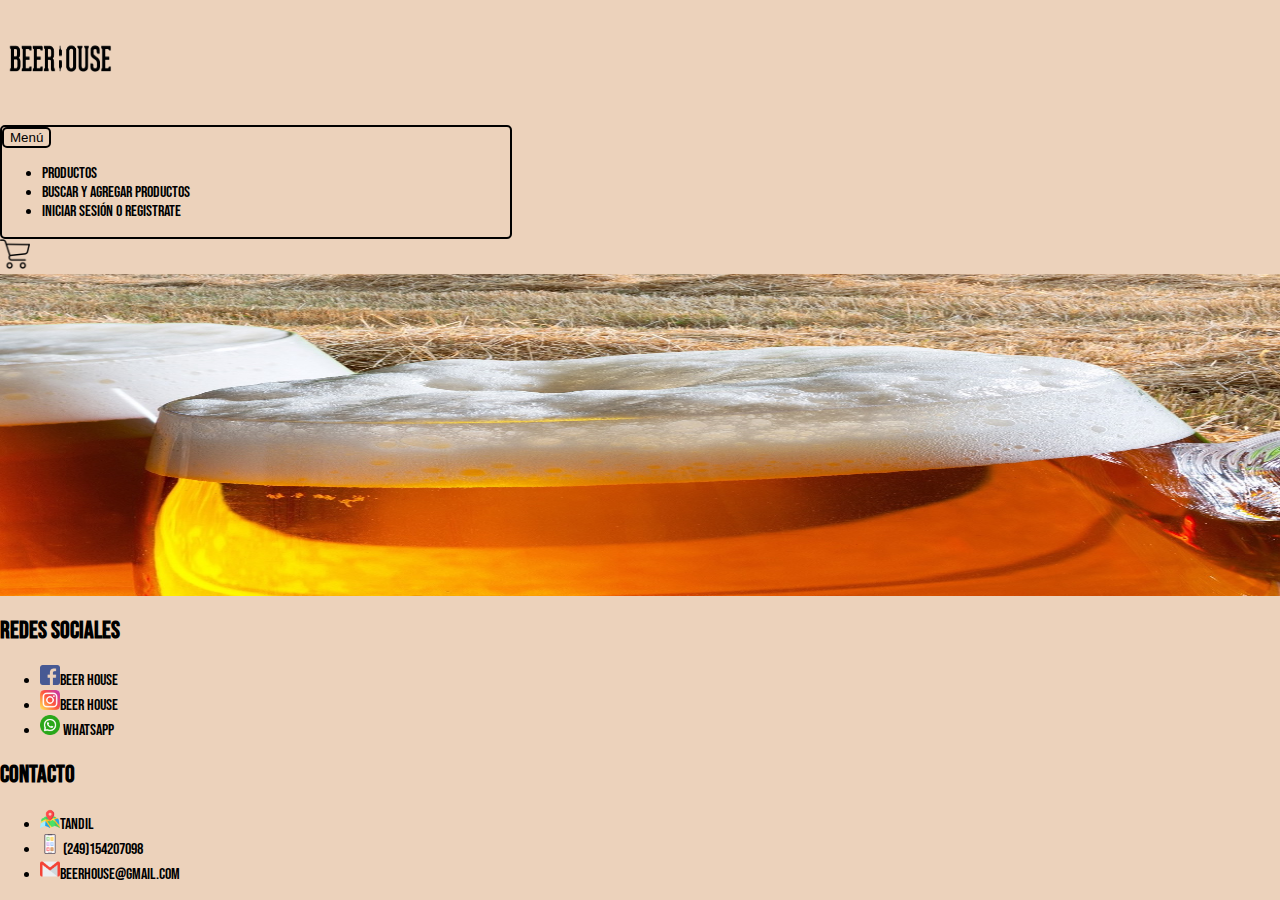
<file: index.html>
<!DOCTYPE html>
<html lang="en">
<head>
    <meta charset="UTF-8">
    <meta http-equiv="X-UA-Compatible" content="IE=edge">
    <meta name="viewport" content="width=device-width, initial-scale=1.0">
    
    <!--link css-->
    <link rel="stylesheet" href="./CSS/style.css">

    <!--link js-->
    <!-- <link rel="stylesheet" href="./JS/main.js"> -->
    
    <!--link boostrap-->
    <link href="https://cdn.jsdelivr.net/npm/bootstrap@5.0.2/dist/css/bootstrap.min.css" rel="stylesheet" integrity="sha384-EVSTQN3/azprG1Anm3QDgpJLIm9Nao0Yz1ztcQTwFspd3yD65VohhpuuCOmLASjC" crossorigin="anonymous">
    
    <!--link fuentes de letra-->
    <link rel="preconnect" href="https://fonts.googleapis.com">
    <link rel="preconnect" href="https://fonts.gstatic.com" crossorigin>
    <link href="https://fonts.googleapis.com/css2?family=Bebas+Neue&display=swap" rel="stylesheet">
    <title>INCIO</title>
</head>
<body>
    <div class="contenedor">
      <div class="header">
        <nav class="navbar">
            <div class="container-fluid">
              <a href="./index.html"><img src="./IMG/logo.png" alt="" width="120" height="120"></a>
            
            <div class="dropdown">
              <button class="btn dropdown-toggle" type="button" id="dropdownMenuButton1" data-bs-toggle="dropdown" aria-expanded="false">
                Menú
              </button>
              <ul class="dropdown-menu" aria-labelledby="dropdownMenuButton1">
                <li><a class="dropdown-item" href="./HTML/productos.html">Productos</a></li>
                <li><a class="dropdown-item" href="./HTML/buscarAgregar.html">Buscar y agregar productos</a></li>
                <li><a class="dropdown-item" href="./HTML/formulario.html">Iniciar sesión o registrate</a></li>
              </ul>
            </div>
            
            <div class="carrito"><a href="./HTML/carrito.html"> <img src="./IMG/carrito-de-compras.png" alt="" width="30" height="30"></a></div>
        </nav>
      </div>  
        <div class="box">
          <img src="./IMG/portada.jpg" alt="cerveza" width="100%" height="100%">
        </div>
      
        <footer>
          <div class="container">
            <div class="row">
              <div class="col">
                <h2 class="ft-title">Redes Sociales</h2>
              <ul>
                <li><a href="https://es-la.facebook.com/"><link rel="stylesheet" href="#"><img src="./IMG/facebook.png" alt="" width="20" height="20">Beer House</a></li>
                <li><a href="https://www.instagram.com/"><link rel="stylesheet" href="#"><img src="./IMG/instagram.png" alt="" width="20" height="20">Beer House</a></li>
                <li><a href="https://web.whatsapp.com/"><link rel="stylesheet" href="#"><img src="./IMG/whatsapp.png" alt="" width="20" height="20"> WhatsApp</a></li>
      
              </ul>
              </div>
              <div class="col order-5">
                <h2 class="ft-title">Contacto</h2>
              <ul>
                <li><a href="https://www.google.com.ar/maps/place/Tandil,+Provincia+de+Buenos+Aires/@-37.3194474,-59.1839019,13z/data=!3m1!4b1!4m6!3m5!1s0x95911f9b2733946f:0xceef2c76899c202d!8m2!3d-37.3287999!4d-59.1367167!16zL20vMDNwdnpu"><link rel="stylesheet" href=""><img src="./IMG/map.png" alt="" width="20" height="20">Tandil</a></li>
                <li><img src="./IMG/mobile-app.png" alt="" width="20" height="20"> (249)154207098</li>
                <li><a href="https://mail.google.com/mail"><link rel="icon" href=""><img src="./IMG/gmail.png" alt="" width="20" height="20">beerhouse@gmail.com</a></li>
              </ul>
            </div>
              </div>
            </div>
          </div>
        </footer>
    </div>
    <!--link js boostrap-->
    <script src="https://cdn.jsdelivr.net/npm/bootstrap@5.0.2/dist/js/bootstrap.bundle.min.js" integrity="sha384-MrcW6ZMFYlzcLA8Nl+NtUVF0sA7MsXsP1UyJoMp4YLEuNSfAP+JcXn/tWtIaxVXM" crossorigin="anonymous"></script>
</body>
</html>
</file>
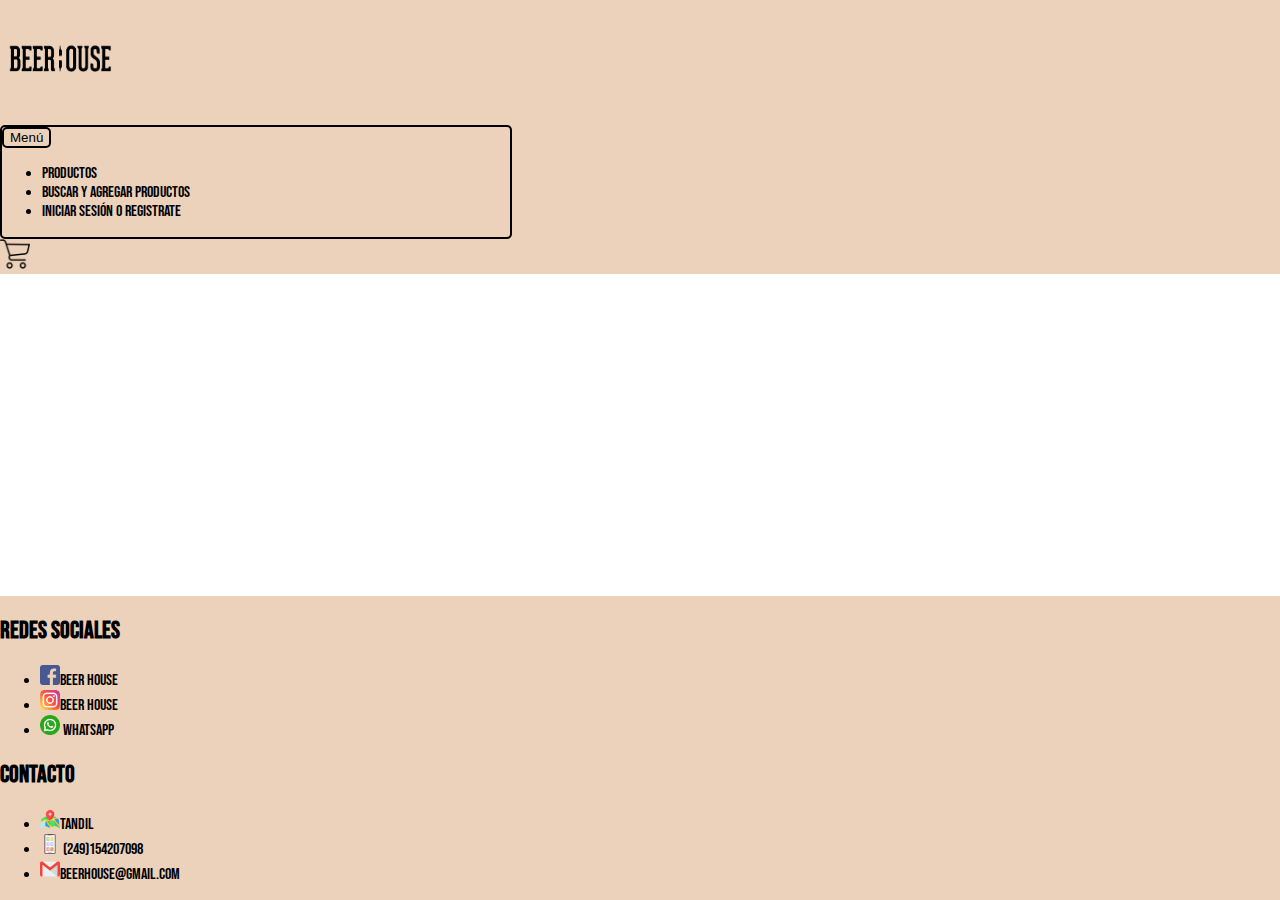
<file: HTML/buscarAgregar.html>
<!DOCTYPE html>
<html lang="en">
<head>
    <meta charset="UTF-8">
    <meta http-equiv="X-UA-Compatible" content="IE=edge">
    <meta name="viewport" content="width=device-width, initial-scale=1.0">
    
    <!--link css-->
    <link rel="stylesheet" href="../CSS/style.css">

    <!--link js-->
    <link rel="stylesheet" href="../JS/main.js">
    
    <!--link boostrap-->
    <link href="https://cdn.jsdelivr.net/npm/bootstrap@5.0.2/dist/css/bootstrap.min.css" rel="stylesheet" integrity="sha384-EVSTQN3/azprG1Anm3QDgpJLIm9Nao0Yz1ztcQTwFspd3yD65VohhpuuCOmLASjC" crossorigin="anonymous">
    
    <!--link fuentes de letra-->
    <link rel="preconnect" href="https://fonts.googleapis.com">
    <link rel="preconnect" href="https://fonts.gstatic.com" crossorigin>
    <link href="https://fonts.googleapis.com/css2?family=Bebas+Neue&display=swap" rel="stylesheet">
    <title>INCIO</title>
</head>
<body>
    <div class="contenedor">
      <div class="header">
        <nav class="navbar">
            <div class="container-fluid">
              <a href="../index.html"><img src="../IMG/logo.png" alt="" width="120" height="120"></a>
            
            <div class="dropdown">
              <button class="btn dropdown-toggle" type="button" id="dropdownMenuButton1" data-bs-toggle="dropdown" aria-expanded="false">
                Menú
              </button>
              <ul class="dropdown-menu" aria-labelledby="dropdownMenuButton1">
                <li><a class="dropdown-item" href="productos.html">Productos</a></li>
                <li><a class="dropdown-item" href="buscarAgregar.html">Buscar y agregar productos</a></li>
                <li><a class="dropdown-item" href="formulario.html">Iniciar sesión o registrate</a></li>
              </ul>
            </div>
            
            <div class="carrito"><a href="../HTML/carrito.html"> <img src="../IMG/carrito-de-compras.png" alt="" width="30" height="30"></a></div>
        </nav>
      </div>  
      
      <div class="datos">

        
        
      </div>


        <footer>
          <div class="container">
            <div class="row">
              <div class="col">
                <h2 class="ft-title">Redes Sociales</h2>
              <ul>
                <li><a href="https://es-la.facebook.com/"><link rel="stylesheet" href="#"><img src="../IMG/facebook.png" alt="" width="20" height="20">Beer House</a></li>
                <li><a href="https://www.instagram.com/"><link rel="stylesheet" href="#"><img src="../IMG/instagram.png" alt="" width="20" height="20">Beer House</a></li>
                <li><a href="https://web.whatsapp.com/"><link rel="stylesheet" href="#"><img src="../IMG/whatsapp.png" alt="" width="20" height="20"> WhatsApp</a></li>
      
              </ul>
              </div>
              <div class="col order-5">
                <h2 class="ft-title">Contacto</h2>
              <ul>
                <li><a href="https://www.google.com.ar/maps/place/Tandil,+Provincia+de+Buenos+Aires/@-37.3194474,-59.1839019,13z/data=!3m1!4b1!4m6!3m5!1s0x95911f9b2733946f:0xceef2c76899c202d!8m2!3d-37.3287999!4d-59.1367167!16zL20vMDNwdnpu"><link rel="stylesheet" href=""><img src="../IMG/map.png" alt="" width="20" height="20">Tandil</a></li>
                <li><img src="../IMG/mobile-app.png" alt="" width="20" height="20"> (249)154207098</li>
                <li><a href="https://mail.google.com/mail"><link rel="icon" href=""><img src="../IMG/gmail.png" alt="" width="20" height="20">beerhouse@gmail.com</a></li>
              </ul>
            </div>
              </div>
            </div>
          </div>
        </footer>
    </div>
    <!--link js boostrap-->
    <script src="../JS/main.js"></script>
    <script src="https://cdn.jsdelivr.net/npm/bootstrap@5.0.2/dist/js/bootstrap.bundle.min.js" integrity="sha384-MrcW6ZMFYlzcLA8Nl+NtUVF0sA7MsXsP1UyJoMp4YLEuNSfAP+JcXn/tWtIaxVXM" crossorigin="anonymous"></script>
</body>
</html>
</file>
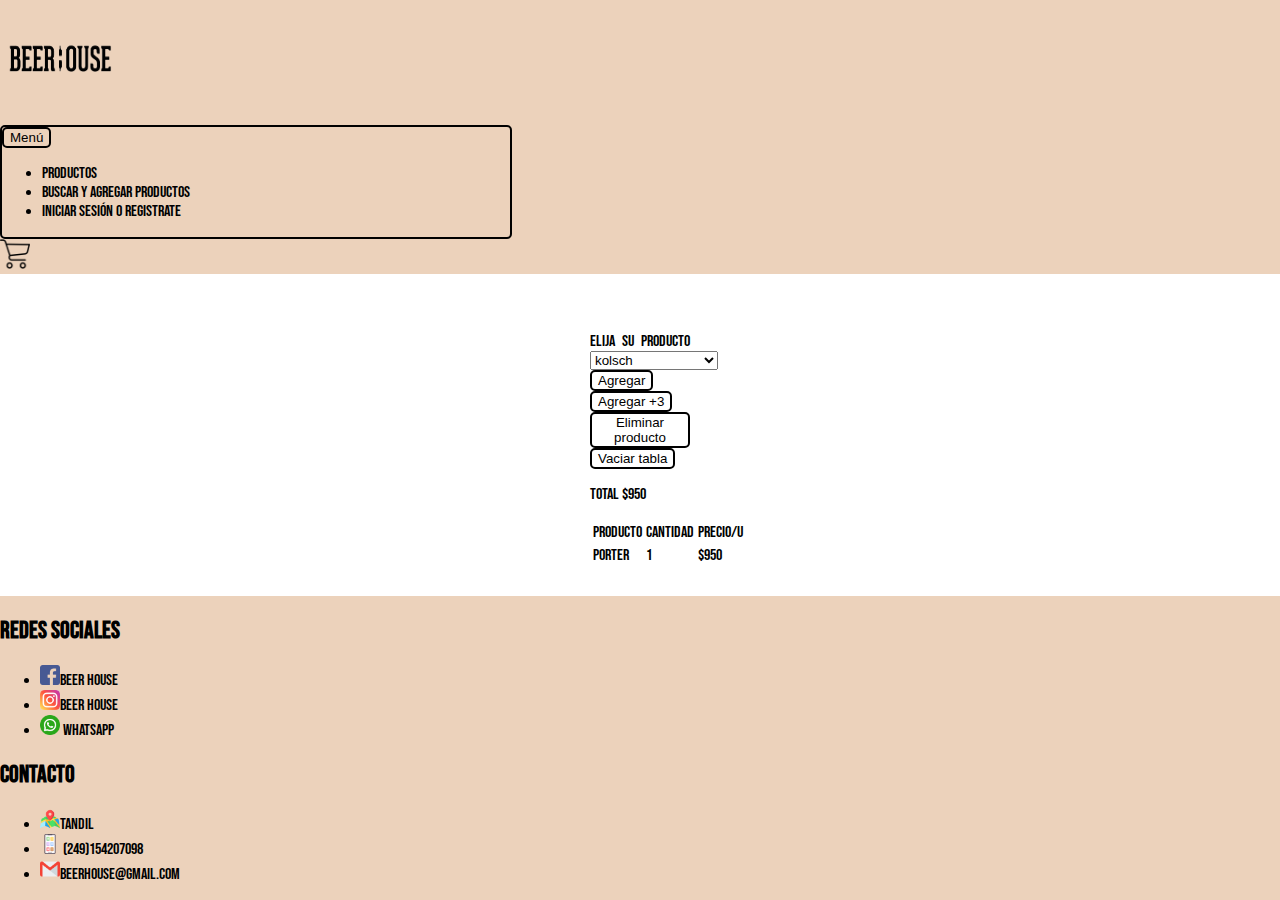
<file: HTML/carrito.html>
<!DOCTYPE html>
<html lang="en">
<head>
    <meta charset="UTF-8">
    <meta http-equiv="X-UA-Compatible" content="IE=edge">
    <meta name="viewport" content="width=device-width, initial-scale=1.0">
    
    <!--link css-->
    <link rel="stylesheet" href="../CSS/style.css">

    <!--link js-->
    <link rel="stylesheet" href="../JS/main.js">
    
    <!--link boostrap-->
    <link href="https://cdn.jsdelivr.net/npm/bootstrap@5.0.2/dist/css/bootstrap.min.css" rel="stylesheet" integrity="sha384-EVSTQN3/azprG1Anm3QDgpJLIm9Nao0Yz1ztcQTwFspd3yD65VohhpuuCOmLASjC" crossorigin="anonymous">
    
    <!--link fuentes de letra-->
    <link rel="preconnect" href="https://fonts.googleapis.com">
    <link rel="preconnect" href="https://fonts.gstatic.com" crossorigin>
    <link href="https://fonts.googleapis.com/css2?family=Bebas+Neue&display=swap" rel="stylesheet">
    <title>INCIO</title>
</head>
<body>
    <div class="contenedor">
      <div class="header">
        <nav class="navbar">
            <div class="container-fluid">
              <a href="../index.html"><img src="../IMG/logo.png" alt="" width="120" height="120"></a>
            
            <div class="dropdown">
              <button class="btn dropdown-toggle" type="button" id="dropdownMenuButton1" data-bs-toggle="dropdown" aria-expanded="false">
                Menú
              </button>
              <ul class="dropdown-menu" aria-labelledby="dropdownMenuButton1">
                <li><a class="dropdown-item" href="productos.html">Productos</a></li>
                <li><a class="dropdown-item" href="buscarAgregar.html">Buscar y agregar productos</a></li>
                <li><a class="dropdown-item" href="formulario.html">Iniciar sesión o registrate</a></li>
              </ul>
            </div>
            
            <div class="carrito"><a href="../HTML/carrito.html"> <img src="../IMG/carrito-de-compras.png" alt="" width="30" height="30"></a></div>
        </nav>
      </div>  
      <div class="datos">
      <form id="form-carrito">
        <label for="producto">Elija su producto</label>
        <select name="producto" id="select-cervezas">
        </select>
        <button id="btn-agregar" >Agregar</button>
        <button id="btn-agregar3" type="button">Agregar +3</button>
      </form>
      <div class="boton">
        <button class="agregar" id="btn-eliminar">Eliminar producto</button>
        <button class="agregar" id="btn-vaciar">Vaciar tabla</button>
      </div>
      <p>TOTAL $<span id="total">0</span></p>
      <table id="arregloCarrito">
          <thead>
              <tr>
                  <td>PRODUCTO</td>
                  <td>CANTIDAD</td>
                  <td>PRECIO/u</td>
              </tr>
          </thead>
          <tbody id="tabla-carrito" class="carrito">

          </tbody>
          <!-- <tr>
            <ul id="lista-carrito" class="carrito">


          </tr> -->
      </table>
      
    </div>
        <footer>
          <div class="container">
            <div class="row">
              <div class="col">
                <h2 class="ft-title">Redes Sociales</h2>
              <ul>
                <li><a href="https://es-la.facebook.com/"><link rel="stylesheet" href="#"><img src="../IMG/facebook.png" alt="" width="20" height="20">Beer House</a></li>
                <li><a href="https://www.instagram.com/"><link rel="stylesheet" href="#"><img src="../IMG/instagram.png" alt="" width="20" height="20">Beer House</a></li>
                <li><a href="https://web.whatsapp.com/"><link rel="stylesheet" href="#"><img src="../IMG/whatsapp.png" alt="" width="20" height="20"> WhatsApp</a></li>
      
              </ul>
              </div>
              <div class="col order-5">
                <h2 class="ft-title">Contacto</h2>
              <ul>
                <li><a href="https://www.google.com.ar/maps/place/Tandil,+Provincia+de+Buenos+Aires/@-37.3194474,-59.1839019,13z/data=!3m1!4b1!4m6!3m5!1s0x95911f9b2733946f:0xceef2c76899c202d!8m2!3d-37.3287999!4d-59.1367167!16zL20vMDNwdnpu"><link rel="stylesheet" href=""><img src="../IMG/map.png" alt="" width="20" height="20">Tandil</a></li>
                <li><img src="../IMG/mobile-app.png" alt="" width="20" height="20"> (249)154207098</li>
                <li><a href="https://mail.google.com/mail"><link rel="icon" href=""><img src="../IMG/gmail.png" alt="" width="20" height="20">beerhouse@gmail.com</a></li>
              </ul>
            </div>
              </div>
            </div>
          </div>
        </footer>
    </div>
    <!--link js boostrap-->
    <script src="../JS/main.js"></script>
    <script src="https://cdn.jsdelivr.net/npm/bootstrap@5.0.2/dist/js/bootstrap.bundle.min.js" integrity="sha384-MrcW6ZMFYlzcLA8Nl+NtUVF0sA7MsXsP1UyJoMp4YLEuNSfAP+JcXn/tWtIaxVXM" crossorigin="anonymous"></script>
</body>
</html>
</file>
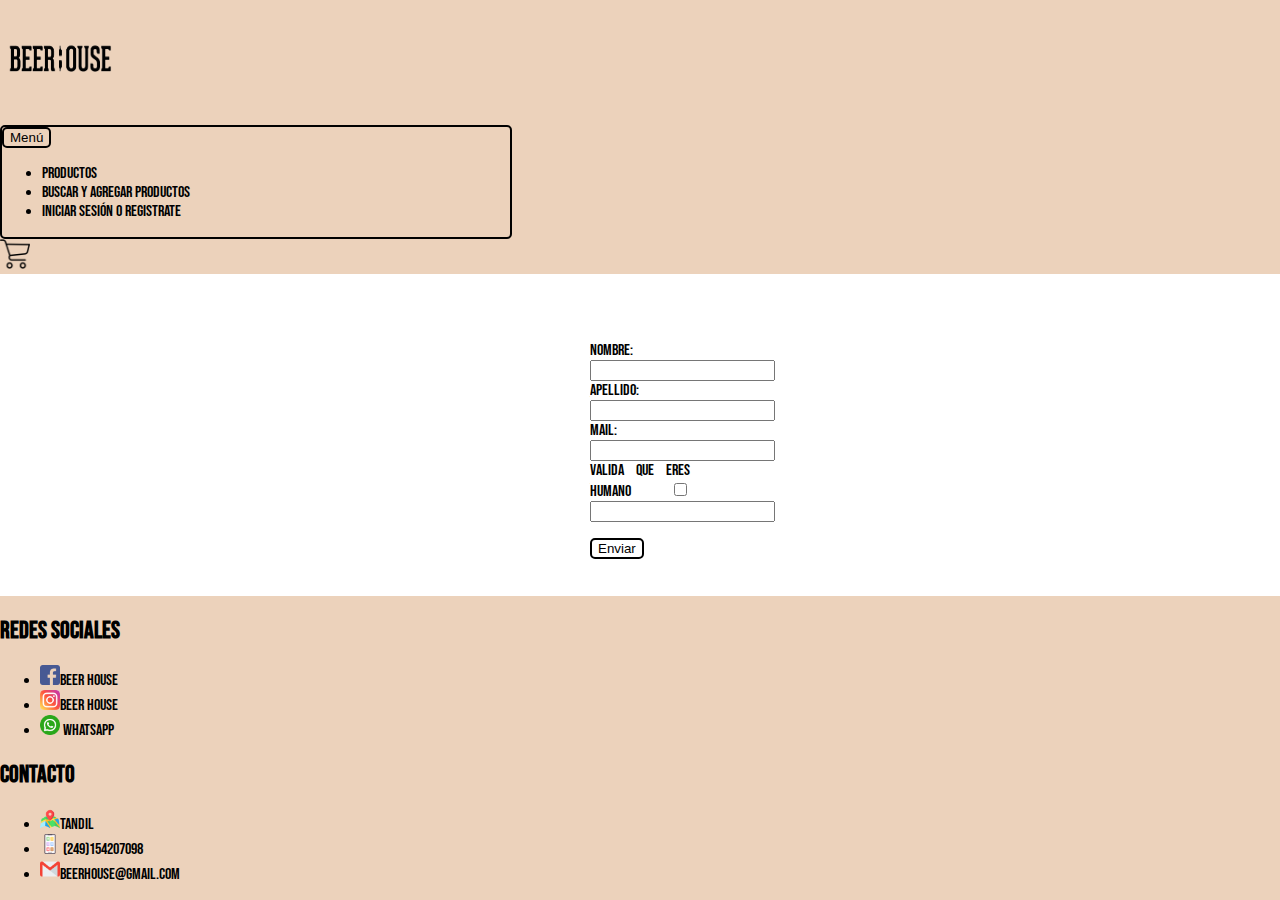
<file: HTML/formulario.html>
<!DOCTYPE html>
<html lang="en">
<head>
    <meta charset="UTF-8">
    <meta http-equiv="X-UA-Compatible" content="IE=edge">
    <meta name="viewport" content="width=device-width, initial-scale=1.0">
    
    <!--link css-->
    <link rel="stylesheet" href="../CSS/style.css">

    <!--link js-->
    <!-- <link rel="stylesheet" href="../JS/main.js"> -->
    
    <!--link boostrap-->
    <link href="https://cdn.jsdelivr.net/npm/bootstrap@5.0.2/dist/css/bootstrap.min.css" rel="stylesheet" integrity="sha384-EVSTQN3/azprG1Anm3QDgpJLIm9Nao0Yz1ztcQTwFspd3yD65VohhpuuCOmLASjC" crossorigin="anonymous">
    
    <!--link fuentes de letra-->
    <link rel="preconnect" href="https://fonts.googleapis.com">
    <link rel="preconnect" href="https://fonts.gstatic.com" crossorigin>
    <link href="https://fonts.googleapis.com/css2?family=Bebas+Neue&display=swap" rel="stylesheet">
    <title>INCIO</title>
</head>
<body>
    <div class="contenedor">
      <div class="header">
        <nav class="navbar">
            <div class="container-fluid">
              <a href="../index.html"><img src="../IMG/logo.png" alt="" width="120" height="120"></a>
            
            <div class="dropdown">
              <button class="btn dropdown-toggle" type="button" id="dropdownMenuButton1" data-bs-toggle="dropdown" aria-expanded="false">
                Menú
              </button>
              <ul class="dropdown-menu" aria-labelledby="dropdownMenuButton1">
                <li><a class="dropdown-item" href="productos.html">Productos</a></li>
                <li><a class="dropdown-item" href="buscarAgregar.html">Buscar y agregar productos</a></li>
                <li><a class="dropdown-item" href="formulario.html">Iniciar sesión o registrate</a></li>
              </ul>
            </div>
            
            <div class="carrito"><a href="../HTML/carrito.html"> <img src="../IMG/carrito-de-compras.png" alt="" width="30" height="30"></a></div>
        </nav>
      </div>  

      
        <div class="box2">
    
            <div class="datos">
        
                <form action="" class="formulario">
                    Nombre: <input type="text" name="" id="" placeholder="">
                    Apellido: <input type="text" name="" id="" placeholder="">
                    Mail: <input type="mail" name="" id="" placeholder="">
                    <label for="">Valida que eres humano</label>
                    <input class="checkbox" type="checkbox" name="" id="">
                    <input type="text" name="" id="" class="oculto inputCap">
                    <p class="codigo oculto"></p>
                    <button class="agregar">Enviar</button>
                </form>
        
            </div>
            
        </div>
      
        <footer>
          <div class="container">
            <div class="row">
              <div class="col">
                <h2 class="ft-title">Redes Sociales</h2>
              <ul>
                <li><a href="https://es-la.facebook.com/"><link rel="stylesheet" href="#"><img src="../IMG/facebook.png" alt="" width="20" height="20">Beer House</a></li>
                <li><a href="https://www.instagram.com/"><link rel="stylesheet" href="#"><img src="../IMG/instagram.png" alt="" width="20" height="20">Beer House</a></li>
                <li><a href="https://web.whatsapp.com/"><link rel="stylesheet" href="#"><img src="../IMG/whatsapp.png" alt="" width="20" height="20"> WhatsApp</a></li>
      
              </ul>
              </div>
              <div class="col order-5">
                <h2 class="ft-title">Contacto</h2>
              <ul>
                <li><a href="https://www.google.com.ar/maps/place/Tandil,+Provincia+de+Buenos+Aires/@-37.3194474,-59.1839019,13z/data=!3m1!4b1!4m6!3m5!1s0x95911f9b2733946f:0xceef2c76899c202d!8m2!3d-37.3287999!4d-59.1367167!16zL20vMDNwdnpu"><link rel="stylesheet" href=""><img src="../IMG/map.png" alt="" width="20" height="20">Tandil</a></li>
                <li><img src="../IMG/mobile-app.png" alt="" width="20" height="20"> (249)154207098</li>
                <li><a href="https://mail.google.com/mail"><link rel="icon" href=""><img src="../IMG/gmail.png" alt="" width="20" height="20">beerhouse@gmail.com</a></li>
              </ul>
            </div>
              </div>
            </div>
          </div>
        </footer>
    </div>
    <!--link js boostrap-->
    <script src="../JS/captcha.js"></script>
    <script src="https://cdn.jsdelivr.net/npm/bootstrap@5.0.2/dist/js/bootstrap.bundle.min.js" integrity="sha384-MrcW6ZMFYlzcLA8Nl+NtUVF0sA7MsXsP1UyJoMp4YLEuNSfAP+JcXn/tWtIaxVXM" crossorigin="anonymous"></script>
</body>
</html>
</file>
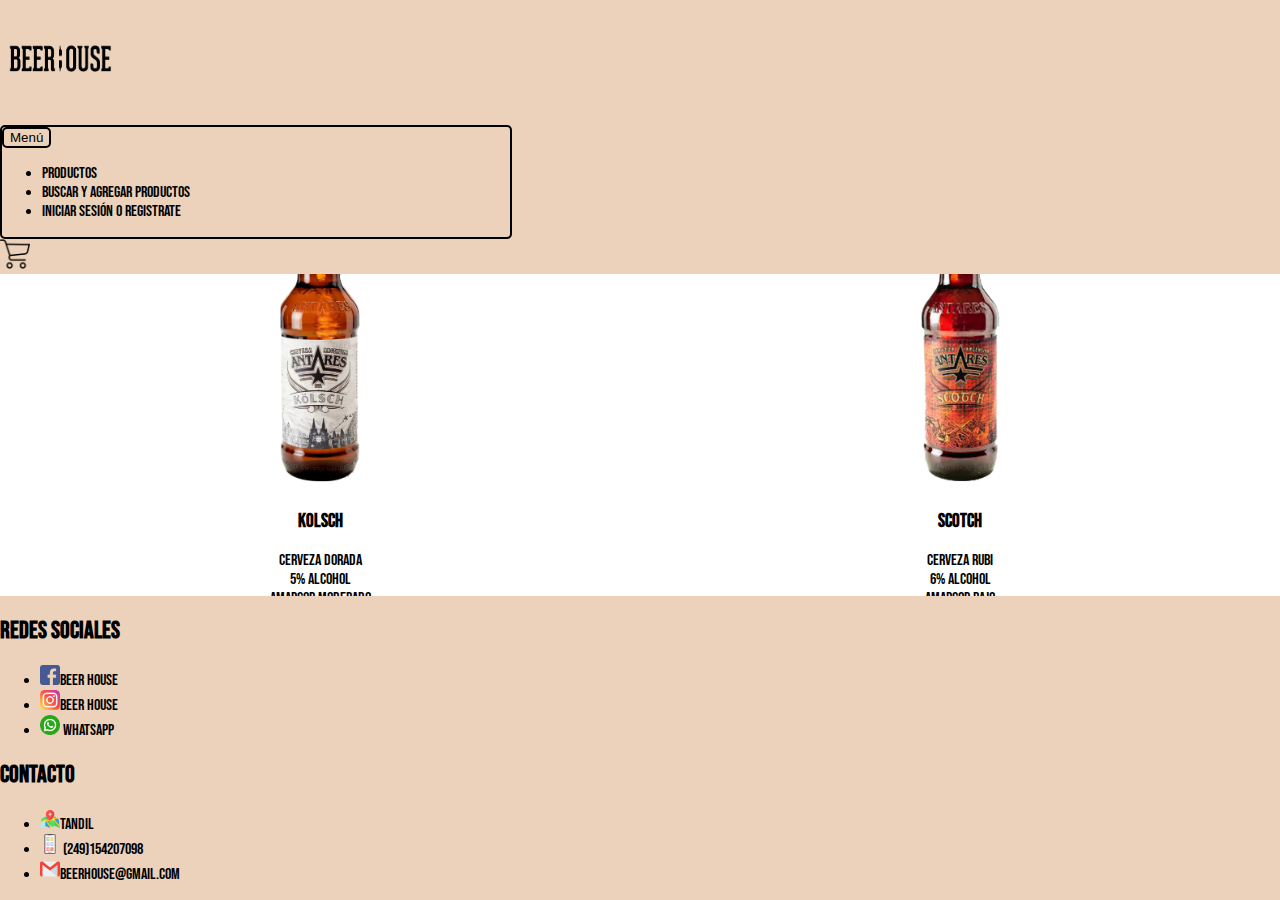
<file: HTML/productos.html>
<!DOCTYPE html>
<html lang="en">
<head>
    <meta charset="UTF-8">
    <meta http-equiv="X-UA-Compatible" content="IE=edge">
    <meta name="viewport" content="width=device-width, initial-scale=1.0">
    
    <!--link css-->
    <link rel="stylesheet" href="../CSS/style.css">

    <!--link js-->
    <link rel="stylesheet" href="../JS/main.js">
    
    <!--link boostrap-->
    <link href="https://cdn.jsdelivr.net/npm/bootstrap@5.0.2/dist/css/bootstrap.min.css" rel="stylesheet" integrity="sha384-EVSTQN3/azprG1Anm3QDgpJLIm9Nao0Yz1ztcQTwFspd3yD65VohhpuuCOmLASjC" crossorigin="anonymous">
    
    <!--link fuentes de letra-->
    <link rel="preconnect" href="https://fonts.googleapis.com">
    <link rel="preconnect" href="https://fonts.gstatic.com" crossorigin>
    <link href="https://fonts.googleapis.com/css2?family=Bebas+Neue&display=swap" rel="stylesheet">
    <title>INCIO</title>
</head>
<body>
    <div class="contenedor">
      <div class="header">
        <nav class="navbar">
            <div class="container-fluid">
              <a href="../index.html"><img src="../IMG/logo.png" alt="" width="120" height="120"></a>
            
            <div class="dropdown">
              <button class="btn dropdown-toggle" type="button" id="dropdownMenuButton1" data-bs-toggle="dropdown" aria-expanded="false">
                Menú
              </button>
              <ul class="dropdown-menu" aria-labelledby="dropdownMenuButton1">
                <li><a class="dropdown-item" href="productos.html">Productos</a></li>
                <li><a class="dropdown-item" href="buscarAgregar.html">Buscar y agregar productos</a></li>
                <li><a class="dropdown-item" href="formulario.html">Iniciar sesión o registrate</a></li>
              </ul>
            </div>
            
            <div class="carrito"><a href="../HTML/carrito.html"> <img src="../IMG/carrito-de-compras.png" alt="" width="30" height="30"></a></div>
        </nav>
      </div>  
        <div class="box1">
        
            <div class="producto">
                <div class="imagen">
                  <img src="../IMG/KOLSH.png" alt="cerveza kolsch" width="30%" height="30%">
                </div>
          
                <h3><li>KOLSCH</li></h3>
                <li>Cerveza dorada</li>
                <li>5% alcohol</li>
                <li>Amargor Moderado</li>
                <li>750ml</li>
                <h4>$850</h4>

              </div>
          
              <div class="producto">
                <div class="imagen">
                  <img src="../IMG/SCOTCH.png" alt="cerveza scotch" width="30%" height="30%">
                </div>
          
                <h3><li>SCOTCH</li></h3>
                <li>Cerveza rubi</li>
                <li>6% alcohol</li>
                <li>Amargor Bajo</li>
                <li>750ml</li>
                <h4>$900</h4>

              </div>
          
              <div class="producto">
                <div class="imagen">
                  <img src="../IMG/PORTER.png" alt="cerveza porter" width="30%" height="30%">
                </div>
          
                <h3><li>PORTER</li></h3>
                <li>Cerveza marrón oscura</li>
                <li>5,5% alcohol</li>
                <li>Amargor Moderado</li>
                <li>750ml</li>
                <h4>$950</h4>

              </div>
              
              <div class="producto">
                <div class="imagen">
                  <img src="../IMG/BARLEY WINE1.png" alt="cerveza barley wine" width="30%" height="30%">
                </div>
          
                <h3><li>BARLEY WINE</li></h3>
                <li>Cerveza bronce</li>
                <li>10% alcohol</li>
                <li>Amargor Medio</li>
                <li>750ml</li>
                <h4>$850</h4>
    
              </div>
              
              <div class="producto">
              <div class="imagen">
                <img src="../IMG/EL CENTINELA.png" alt="cerveza el centinela" width="30%" height="30%">
                </div>
          
                <h3><li>EL CENTINELA</li></h3>
                <li>Cerveza ámbar oscuro</li>
                <li>14% alcohol</li>
                <li>Amargor Moderado</li>
                <li>750ml</li>
                <h4>$900</h4>
          
              </div>
          
              <div class="producto">
              <div class="imagen">
                <img src="../IMG/CATALINA LA GRANDE.png" alt="cerveza catalina la grande" width="30%" height="30%">
                </div>
          
                <h3><li>CATALINA LA GRANDE</li></h3>
                <li>Cerveza negra</li>
                <li>8,5% alcohol</li>
                <li>Amargor Medio</li>
                <li>750ml</li>
                <h4>$950</h4>

              </div>
          
              <div class="producto">
                <div class="imagen">
                  <img src="../IMG/IMPERIAL STOUT.png" alt="cerveza imperial stout" width="30%" height="30%">
                  </div>
            
                  <h3><li>IMPERIAL STOUT</li></h3>
                  <li>Cerveza negra</li>
                  <li>8,5% alcohol</li>
                  <li>Amargor Medio</li>
                  <li>750ml</li>
                  <h4>$950</h4>

                </div>
          
                <div class="producto">
                  <div class="imagen">
                    <img src="../IMG/HONEY BEER.png" alt="cerveza honey beer" width="30%" height="30%">
                    </div>
              
                    <h3><li>HONEY BEER</li></h3>
                    <li>Cerveza ambár</li>
                    <li>7,5% alcohol</li>
                    <li>Amargor Bajo</li>
                    <li>750ml</li>
                    <h4>$850</h4>

                </div>
          
                <div class="producto">
                  <div class="imagen">
                    <img src="../IMG/PLAYA GRANDE1.png" alt="cerveza playa grande" width="30%" height="30%">
                  </div>
                
                    <h3><li>PLAYA GRANDE</li></h3>
                    <li>Cerveza dorada</li>
                    <li>5% alcohol</li>
                    <li>Amargor Bajo</li>
                    <li>750ml</li>
                    <h4>$900</h4>


                </div>
          
                <div class="producto">
                  <div class="imagen">
                    <img src="../IMG/CUATRO TRES.png" alt="cerveza cuatro tres" width="30%" height="30%">
                  </div>
                
                    <h3><li>CUATRO TRES</li></h3>
                    <li>Cerveza cobre</li>
                    <li>7,7% alcohol</li>
                    <li>Amargor Bajo</li>
                    <li>750ml</li>
                    <h4>$850</h4>

                </div>
          
                <div class="producto">
                  <div class="imagen">
                    <img src="../IMG/MONASTERIO.png" alt="cerveza monasterio" width="30%" height="30%">
                  </div>
                
                    <h3><li>MONASTERIO</li></h3>
                    <li>Cerveza bronce</li>
                    <li>14% alcohol</li>
                    <li>Amargor Moderado</li>
                    <li>750ml</li>
                    <h4>$950</h4>

                </div>
          
                <div class="producto">
                  <div class="imagen">
                    <img src="../IMG/20 AÑOS.png" alt="cerveza 20 años" width="30%" height="30%">
                  </div>
                
                    <h3><li>20 AÑOS</li></h3>
                    <li>Cerveza bronce claro</li>
                    <li>11% alcohol</li>
                    <li>Amargor Bajo</li>
                    <li>750ml</li>
                    <h4>$950</h4>
        </div>
      
        <footer>
          <div class="container">
            <div class="row">
              <div class="col">
                <h2 class="ft-title">Redes Sociales</h2>
              <ul>
                <li><a href="https://es-la.facebook.com/"><link rel="stylesheet" href="#"><img src="../IMG/facebook.png" alt="" width="20" height="20">Beer House</a></li>
                <li><a href="https://www.instagram.com/"><link rel="stylesheet" href="#"><img src="../IMG/instagram.png" alt="" width="20" height="20">Beer House</a></li>
                <li><a href="https://web.whatsapp.com/"><link rel="stylesheet" href="#"><img src="../IMG/whatsapp.png" alt="" width="20" height="20"> WhatsApp</a></li>
      
              </ul>
              </div>
              <div class="col order-5">
                <h2 class="ft-title">Contacto</h2>
              <ul>
                <li><a href="https://www.google.com.ar/maps/place/Tandil,+Provincia+de+Buenos+Aires/@-37.3194474,-59.1839019,13z/data=!3m1!4b1!4m6!3m5!1s0x95911f9b2733946f:0xceef2c76899c202d!8m2!3d-37.3287999!4d-59.1367167!16zL20vMDNwdnpu"><link rel="stylesheet" href=""><img src="../IMG/map.png" alt="" width="20" height="20">Tandil</a></li>
                <li><img src="../IMG/mobile-app.png" alt="" width="20" height="20"> (249)154207098</li>
                <li><a href="https://mail.google.com/mail"><link rel="icon" href=""><img src="../IMG/gmail.png" alt="" width="20" height="20">beerhouse@gmail.com</a></li>
              </ul>
            </div>
              </div>
            </div>
          </div>
        </footer>
    </div>
    <!--link js boostrap-->
    <script src="https://cdn.jsdelivr.net/npm/bootstrap@5.0.2/dist/js/bootstrap.bundle.min.js" integrity="sha384-MrcW6ZMFYlzcLA8Nl+NtUVF0sA7MsXsP1UyJoMp4YLEuNSfAP+JcXn/tWtIaxVXM" crossorigin="anonymous"></script>
</body>
</html>
</file>
<file: CSS/style.css>
/*mobile first*/
html, body{
    min-height: 100vh;
    margin: 0;
    padding: 0;
}
nav{
    display: grid;
    justify-content: center;
    grid-template-rows: 1fr;
    grid-template-columns: 40% 30% 30%;
    font-family: 'Bebas Neue', cursive;
    position:fixed;
    top:0;
    width:100%;
    background-color: #ecd2bb;
}
.dropdown{
    background-color: none;
    border: 2px solid black;
    border-radius: 5px;
}
/*contenedor pagina inicio*/
.contenedor{
    display: grid;
    grid-template-columns: 1fr;
    grid-template-rows: 10% 80% 10%;
    height: 100vh;
    align-items: center;
}
/*box de productos*/
.box1{
    height: 90%;
    overflow: scroll;
    display: grid;
    grid-template-columns: 1fr 1fr;
    grid-template-rows: repeat(6, 2fr);
    font-family: 'Bebas Neue', cursive;
    list-style-type: none;
    align-items: center;
    text-align: center;
    justify-content: space-between;
}
/*datos de formulario*/
.datos{
    font-family: 'Bebas Neue', cursive;
    text-align: justify;
    width: 100px;
    margin-bottom: 10px;
    padding: 5px;
    margin: 0 auto;
}
/*botones*/
button{
    border: 2px solid;
    border-radius: 5px;
    background: transparent;
}
.agregar{
    border: 2px solid;
    border-radius: 5px;
    background: transparent;
}
/*tabla de carrito*/
.tabla {
    display: grid;
    grid-template-rows: 1fr;
    color: black;
    font-family: 'Bebas Neue', cursive;
}
a:link, a:visited { 
    color: black;
    text-decoration: none;
}
footer{
    background-color: #ecd2bb;
    position: fixed;
    bottom: 0;
    left: 0;
    width: 100%;
    align-items: center;
    text-align: justify;
    font-family: 'Bebas Neue', cursive;
}

/*desktop*/
@media only screen and (min-width: 1024px)  {

    .box{
        height: 100%;
    }
    /*box de productos*/
    .box1{
        height: 70%;
    }
}
</file>
